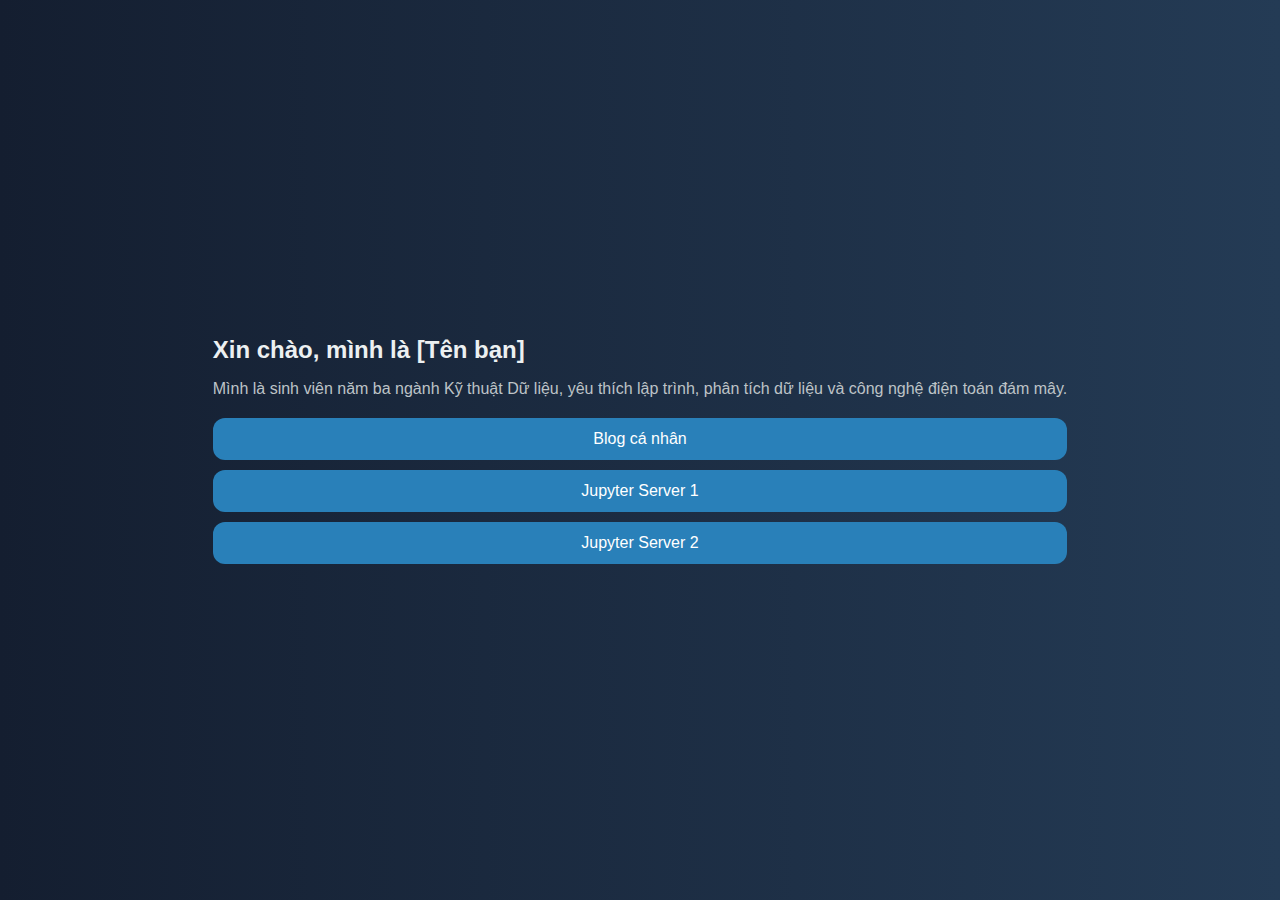
<file: index.html>
<!DOCTYPE html>
<html lang="vi">
<head>
  <meta charset="UTF-8">
  <meta name="viewport" content="width=device-width, initial-scale=1">
  <title>Giới thiệu bản thân</title>
  <link rel="stylesheet" href="styles.css">
</head>
<body>

  <div class="container">
    <h1>Xin chào, mình là [Tên bạn]</h1>
    <p>Mình là sinh viên năm ba ngành Kỹ thuật Dữ liệu, yêu thích lập trình, phân tích dữ liệu và công nghệ điện toán đám mây.</p>

    <div class="links">
      <button onclick="goToLink('https://tuongluu.id.vn')">Blog cá nhân</button>
      <button onclick="goToLink('https://jupyter.tuongluu.id.vn')">Jupyter Server 1</button>
      <button onclick="goToLink('https://jupyter.tuongluu.id.vn')">Jupyter Server 2</button>
    </div>
  </div>

  <script src="script.js"></script>
</body>
</html>
</file>
<file: styles.css>
/* Dark Mode Only */
body {
  background: linear-gradient(to right, #141E30, #243B55);
  font-family: 'Poppins', sans-serif;
  margin: 0;
  padding: 0;
  height: 100vh;
  display: flex;
  flex-direction: column;
  align-items: center;
  justify-content: center;
  transition: background 0.5s;
}

.profile-card {
  background: #2c3e50;
  padding: 30px 40px;
  border-radius: 20px;
  box-shadow: 0 8px 20px rgba(0, 0, 0, 0.15);
  text-align: center;
  animation: fadeIn 1s ease-out;
  width: 320px;
  color: #ecf0f1;
  transition: background 0.5s, color 0.5s;
}

.avatar {
  width: 120px;
  height: 120px;
  border-radius: 50%;
  object-fit: cover;
  margin-bottom: 20px;
  border: 4px solid #2980b9;
}

h1 {
  margin: 10px 0 5px;
  font-size: 24px;
  color: #ecf0f1;
}

p {
  color: #bdc3c7;
  font-size: 16px;
  margin-bottom: 20px;
}

.links button {
  display: block;
  width: 100%;
  margin: 10px 0;
  padding: 12px;
  background: #2980b9;
  color: #fff;
  border: none;
  border-radius: 12px;
  font-size: 16px;
  cursor: pointer;
  transition: 0.3s;
}

.links button:hover {
  background: #3498db;
}

/* Animation xuất hiện */
@keyframes fadeIn {
  from {
    opacity: 0;
    transform: translateY(20px);
  }
  to {
    opacity: 1;
    transform: translateY(0);
  }
}
</file>
